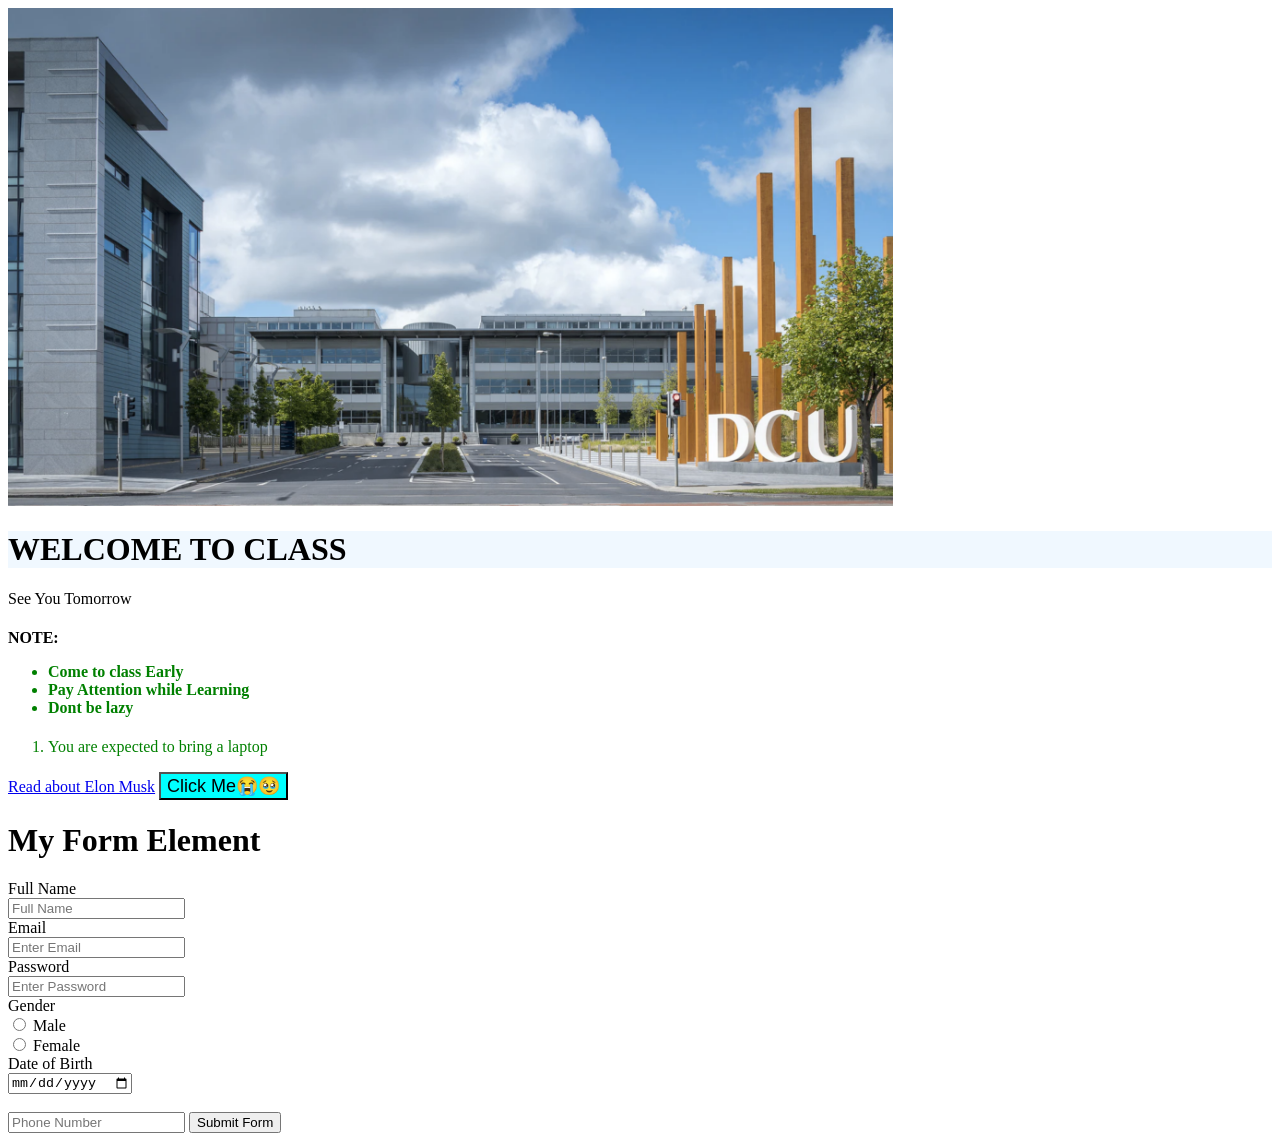
<file: index.html>
<!DOCTYPE html>
<html lang="en">
<head>
    <meta charset="UTF-8"/>
    <meta name="viewport" content="width=device-width, initial-scale=1.0"/>
    <meta name="keywords" content="restaurant, food, dining"/>
    <meta name="description" content="A delightful dining experience"/>
    <meta name="author" content="Leslie"/>

    <title>HEHEHEHEH</title>
    <link rel="icon" href="Food.png">
    <style>
        li{color:green}
    </style>
</head>
<body>
    <!---ACCESSING FILES--->
    <img src="code.PNG" style="width: 70%;" alt="" />
    <h1 style="background-color: aliceblue;">WELCOME TO CLASS</h1>
    <p>See You Tomorrow</p>  <!---HEHEHEHEHEHHEH!!!!!-->

    <h4>NOTE:<ul>
        <li>Come to class Early 
            <li>Pay Attention while Learning</li>
            <li>Dont be lazy </li>
    </li></ul></h4>
    <ol><li>You are expected to bring a laptop</li>
    </ol>
    <a href="https://www.bing.com/ck/a?!&&p=f36adbbf085e498e224792f56dd729caf667a377d6ad0209d3301b4898e65b73JmltdHM9MTc2OTczMTIwMA&ptn=3&ver=2&hsh=4&fclid=1fbf7e13-2e2b-6a7d-2387-685c2f2d6bed&psq=elon+musk&u=a1aHR0cHM6Ly9lbi53aWtpcGVkaWEub3JnL3dpa2kvRWxvbl9NdXNr" target="_blank">Read about Elon Musk</a>
    <button type="button" style="font-size: large;font-style: initial;background-color: aqua;">Click Me😭🥹</button>
    <form>
        <h1 style="padding: 0%; ">My Form Element</h1>
        <label for="fullName">Full Name</label><br/>
        <input type="text" id="fullName" name="fullName" placeholder="Full Name" required minlength="6"/><br>
        <label for="email"> Email</label><br>
        <input type="text" id="Email" name="Email" placeholder="Enter Email" required><br>
        <label for="passWord">Password</label><br>
        <input type="password" id="passWord" name="passWord" placeholder="Enter Password" required minlength="8">
        
        <br><label>Gender</label><br>
        <input type="radio" id="male" name="gender" value="male">
        <label for="male">Male</label><br>
        <input type="radio" id="female" name="gender" value="female">
        <label for="female">Female</label><br>
        <label for="date">Date of Birth</label><br>
        <input type="date" id="date" name="date"><br>
       <br> <input type="number" id="phone" name="phone" placeholder="Phone Number" required>
        <button type="submit">Submit Form</button><br>
        
    </form>
    
</body>
</html>
</file>
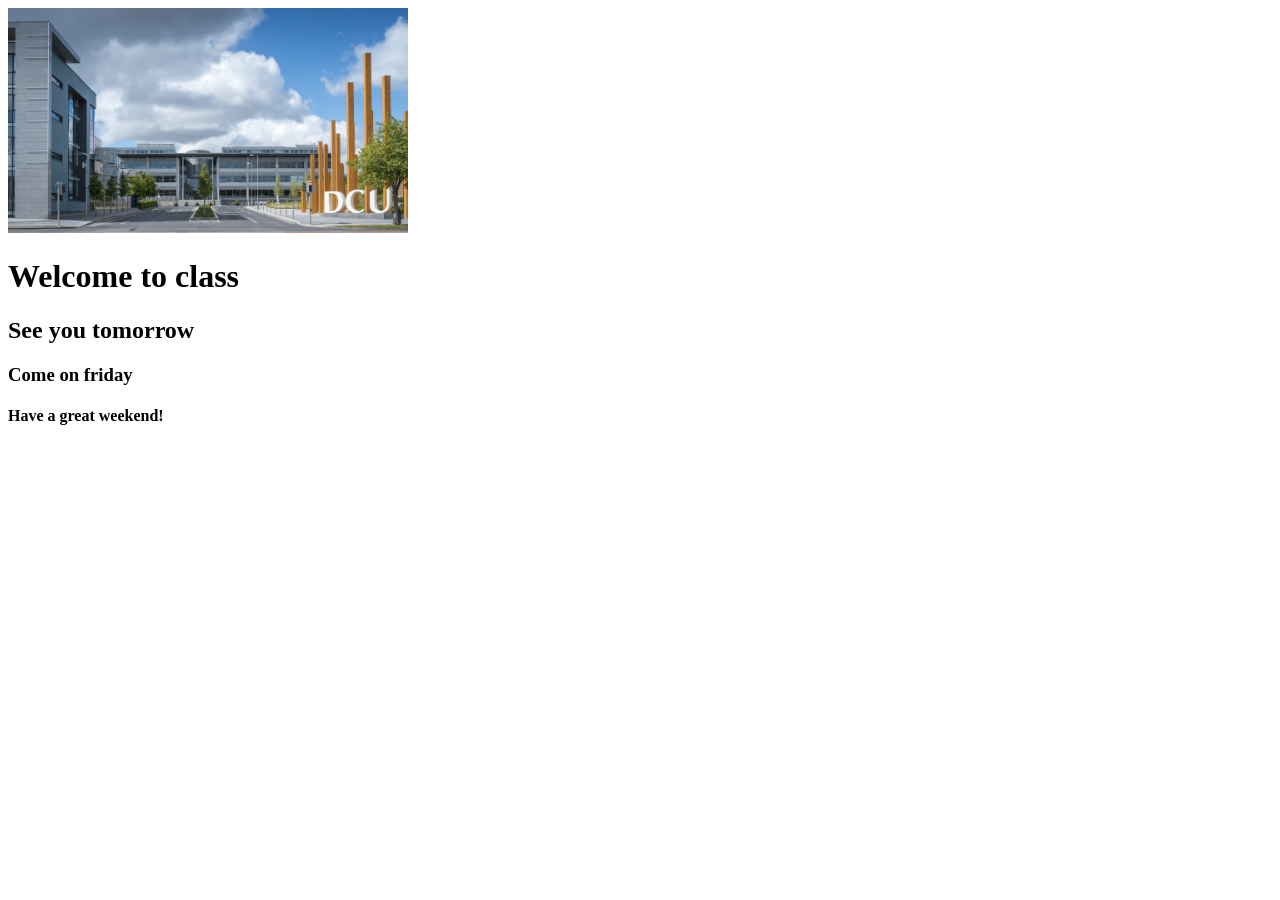
<file: code1/index.html>
<!DOCTYPE html>
<html lang="en">
<head>
    <meta charset="UTF-8">
    <meta name="viewport" content="width=device-width, initial-scale=1.0">
    <title>Document</title>
</head>
<body>
    <img src="../code.PNG" width="400px"  alt="">
    <h1>Welcome to class</h1>
    <h2>See you tomorrow</h2>
    <h3>Come on friday</h3>
    <h4>Have a great weekend!</h4>
</body>
</html>
</file>
